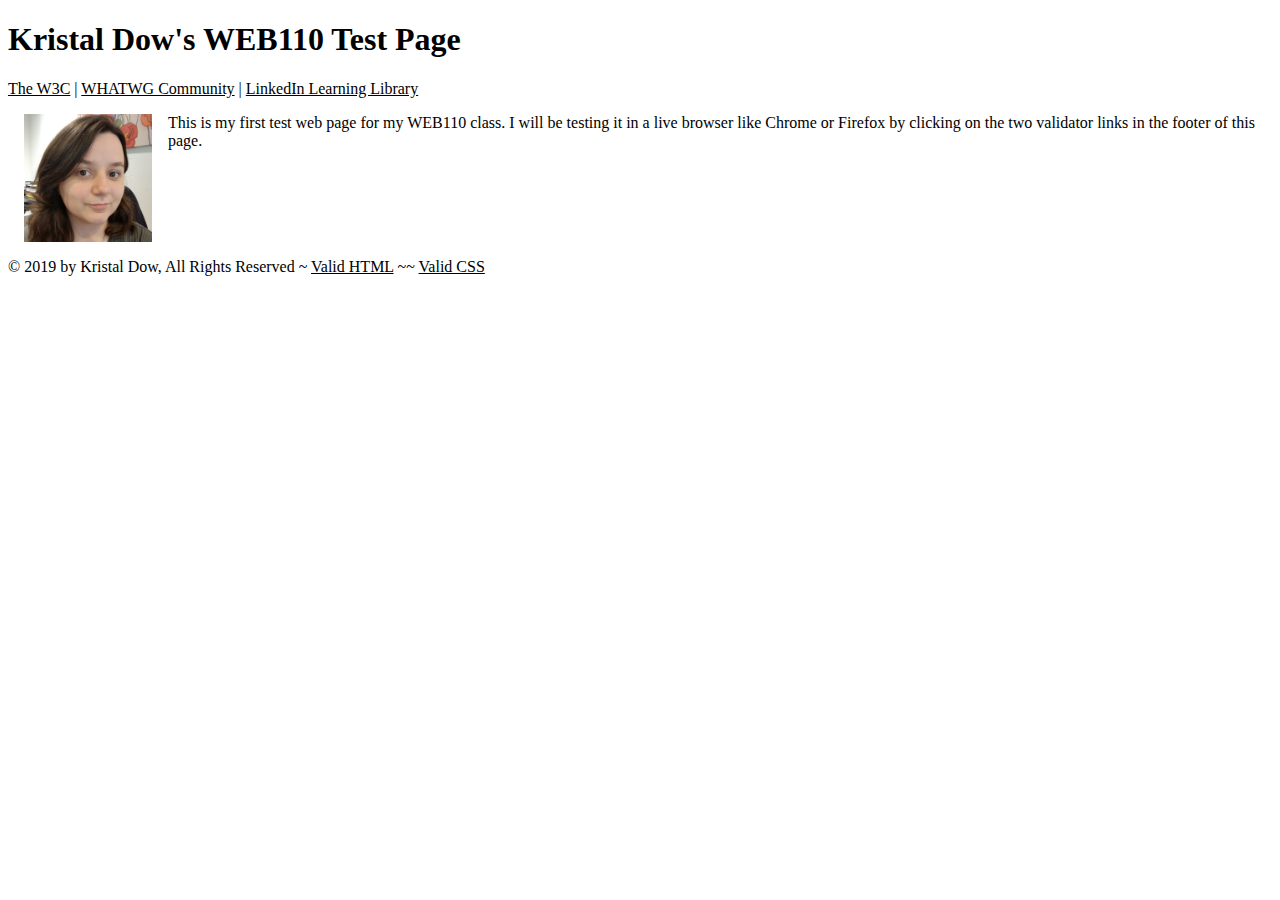
<file: web110/test.html>
<!DOCTYPE html>
<html lang="en">
    <head>
        <meta charset="utf-8" />
        <meta name="robots" content="noindex,nofollow" />
        <title>WEB110 Test Web Page by Kristal Dow</title>
        <!-- START Styles Here-->
        <style>
            img {
                float: left;
                margin: 1em;
            }
            
            a {
                color: black;
            }
            
            a:hover {
                color: red;
                background-color: yellow;
                text-decoration: none;
            }
            
            footer {
                clear: both;
            }
        </style>
        <!-- END Styles Here-->
    </head>
    <body>
        <header>
            <h1>Kristal Dow's WEB110 Test Page</h1>
            <nav>
                <a href="https://www.w3.org/" target="_blank">The W3C</a> | 
                <a href="https://www.whatwg.org/" target="_blank">WHATWG Community</a>  | 
                <a href="https://www.linkedin.com/learning/login/" target="_blank">LinkedIn Learning Library</a>
            </nav> 
        </header>
            <img src="images/me.jpg" alt="Picture of Kristal" />
            <p>This is my first test web page for my WEB110 class. I will be testing it in a live browser like Chrome or Firefox by clicking on the two validator links in the footer of this page.</p>
        <footer>
            <p>&copy; 2019 by Kristal Dow, All Rights Reserved ~ <a href="http://validator.w3.org/check/referer" target=_blank">Valid HTML</a> ~~ <a href="http://jigsaw.w3.org/css-validator/check?uri=referer" target="_blank">Valid CSS</a></p>
        </footer>
    </body>
</html>
</file>
